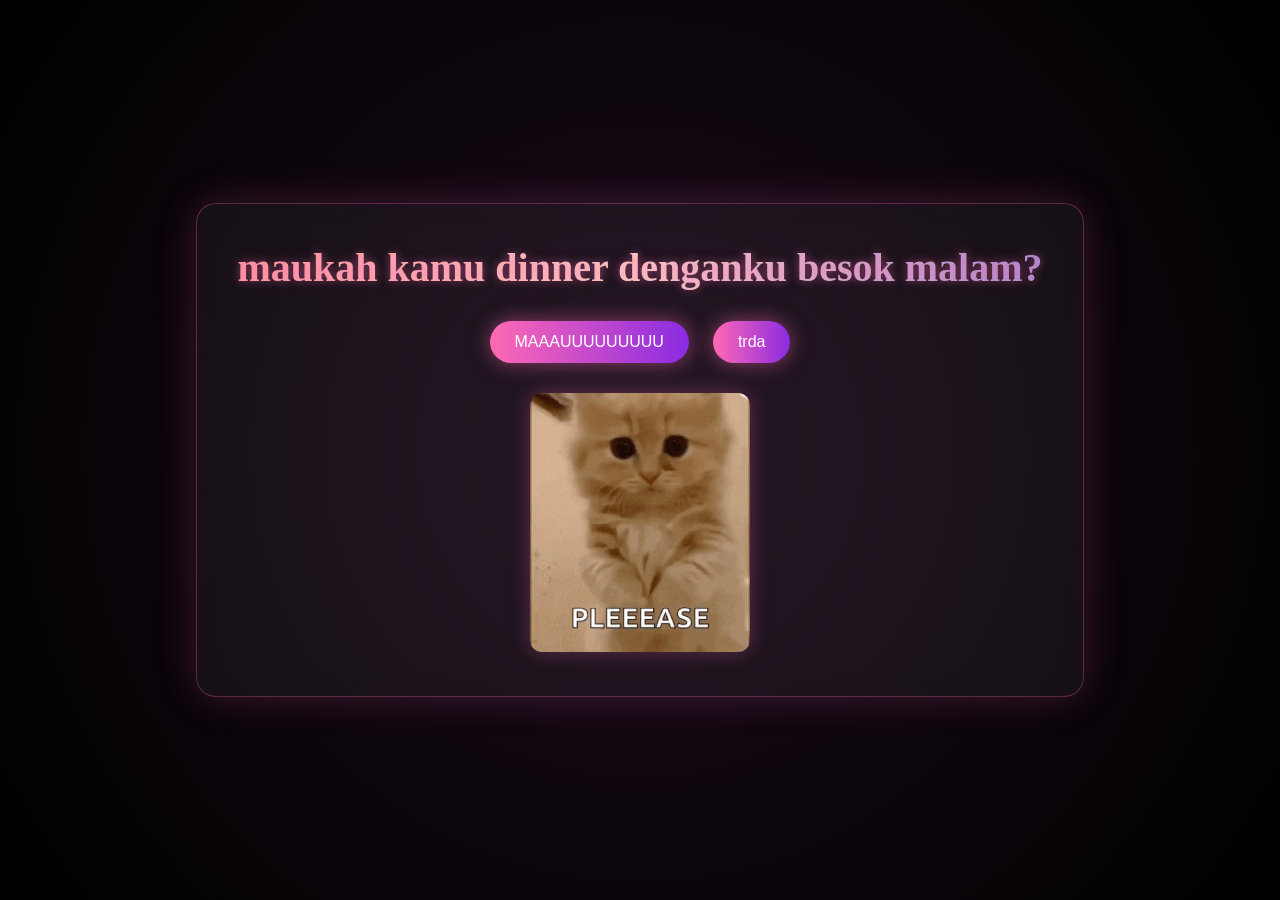
<file: valentine.html>
<!DOCTYPE html>
<html lang="en">
  <head>
    <meta charset="UTF-8" />
    <meta name="viewport" content="width=device-width, initial-scale=1.0" />
    <title>Happy Birthday Putri Ummuhani</title>

    <!-- Gabungkan CSS -->
    <link rel="stylesheet" href="css/valentine.css" />
    <link rel="stylesheet" href="css/lastpage.css" />

    <style>
      /* Sembunyikan halaman thank you dulu */
      #thankYouPage {
        display: none;
        text-align: center;
      }

      #valentinePage {
        text-align: center;
      }

      /* ===== MOBILE RESPONSIVE FIX ===== */
      @media (max-width: 768px) {
        /* Global */
        body {
          overflow-x: hidden;
        }

        /* Start card */
        .start-card {
          padding: 1.5rem !important;
          margin: 0 10px;
        }

        h1 {
          font-size: 2.2rem !important;
        }

        /* Instruction text */
        #instruction-text {
          font-size: 2rem !important;
        }

        #sub-instruction {
          font-size: 1rem !important;
          letter-spacing: 0.1em;
        }

        /* Banner */
        .banner-text {
          font-size: 2.5rem !important;
        }

        /* Blow meter */
        #blow-meter-container {
          width: 80%;
          bottom: 12%;
        }

        #blow-hint {
          bottom: 15%;
          font-size: 12px;
          padding: 0 10px;
        }

        /* Card (flip card) */
        #flip-card-container {
          max-width: 90% !important;
          aspect-ratio: 3 / 4;
        }

        /* Card text */
        #typewriter-text-1,
        #typewriter-text-2 {
          font-size: 13px !important;
          line-height: 1.5;
        }

        /* Buttons */
        button {
          font-size: 14px !important;
          padding: 10px 16px !important;
        }

        /* Floating gift */
        #floating-gift-btn {
          width: 50px;
          height: 50px;
          font-size: 22px;
          bottom: 20px;
          right: 20px;
        }

        /* Valentine button */
        #go-valentine-btn {
          width: 85%;
          font-size: 16px;
          padding: 12px;
        }

        /* Camera preview kecilin */
        #cam-preview-container {
          transform: scale(0.8);
          transform-origin: bottom left;
        }
      }

      @media (max-width: 480px) {
        button {
          min-height: 44px; /* standar touch */
        }
      }
    </style>
  </head>

  <body>
    <!-- HALAMAN PERTAMA -->
    <audio id="bgm" loop autoplay>
      <source src="./src/happy-birthday-155461.mp3" type="audio/mpeg" />
    </audio>
    <div id="valentinePage">
      <div id="valentineQuestion">
        <b>maukah kamu dinner denganku besok malam?</b>
      </div>

      <button class="answerButton" id="yesButton">MAAAUUUUUUUUU</button>

      <button class="answerButton" id="noButton">trda</button>

      <br />
      <img src="./src/cat.gif" alt="cat asking question" class="responsive" />
    </div>

    <!-- HALAMAN THANK YOU -->
    <div id="thankYouPage">
      <div id="thankyou"><b>Makasi Princess Becca</b></div>

      <img
        id="rizz"
        src="./src/rizz.gif"
        alt="rizzler god"
        class="responsive"
      />
      <br />

      <audio controls autoplay loop>
        <source src="./src/congratulations.mp3" type="audio/mpeg" />
      </audio>
    </div>

    <script>
      const yesButton = document.getElementById("yesButton");
      const noButton = document.getElementById("noButton");

      // Saat klik "Mauuuu"
      yesButton.addEventListener("click", function () {
        document.getElementById("valentinePage").style.display = "none";
        document.getElementById("thankYouPage").style.display = "block";
      });

      // Saat klik "trada"
      noButton.addEventListener("click", function () {
        let currentFontSize = parseInt(
          window.getComputedStyle(yesButton).fontSize
        );
        yesButton.style.fontSize = currentFontSize + 10 + "px";
      });
    </script>
  </body>
</html>
</file>
<file: css/valentine.css>
/* BACKGROUND SAMA SEPERTI HALAMAN UTAMA */
body {
  margin: 0;
  height: 100vh;
  display: flex;
  justify-content: center;
  align-items: center;

  background: radial-gradient(circle at center, #1a0b1a 0%, #000000 100%);
  font-family: "Noto Serif SC", serif;
  color: white;
}

/* CONTAINER */
#valentinePage {
  background: rgba(255, 255, 255, 0.05);
  backdrop-filter: blur(12px);
  border: 1px solid rgba(255, 105, 180, 0.3);
  border-radius: 20px;
  padding: 40px;
  box-shadow: 0 0 40px rgba(255, 105, 180, 0.2);
}

/* TEXT */
#valentineQuestion {
  font-size: 40px;
  margin-bottom: 20px;

  background: linear-gradient(to right, #ff9a9e, #fad0c4, #a18cd1);
  -webkit-background-clip: text;
  color: transparent;

  text-shadow: 0 0 10px rgba(255, 105, 180, 0.5);
}

/* BUTTON */
.answerButton {
  padding: 12px 25px;
  font-size: 16px;
  cursor: pointer;
  margin: 10px;
  border-radius: 999px;
  border: none;

  background: linear-gradient(to right, #ff69b4, #8a2be2);
  color: white;

  box-shadow: 0 0 20px rgba(255, 105, 180, 0.5);
  transition: 0.3s;
}

.answerButton:hover {
  transform: scale(1.1);
}

/* IMAGE */
img {
  max-width: 220px;
  margin-top: 20px;
  border-radius: 12px;
  box-shadow: 0 0 20px rgba(255, 105, 180, 0.3);
}
</file>
<file: css/lastpage.css>
body {
  margin: 0;
  height: 100vh;
  display: flex;
  justify-content: center;
  align-items: center;

  background: radial-gradient(circle at center, #1a0b1a 0%, #000000 100%);
  font-family: "Noto Serif SC", serif;
  color: white;
}

#thankYouPage {
  background: rgba(255, 255, 255, 0.05);
  backdrop-filter: blur(12px);
  border: 1px solid rgba(255, 105, 180, 0.3);
  border-radius: 20px;
  padding: 40px;
  box-shadow: 0 0 40px rgba(255, 105, 180, 0.2);
}

#thankyou {
  font-size: 50px;
  margin-bottom: 20px;

  background: linear-gradient(to right, #ff9a9e, #fad0c4, #a18cd1);
  -webkit-background-clip: text;
  color: transparent;

  text-shadow: 0 0 15px rgba(255, 105, 180, 0.7);
}

img {
  max-width: 220px;
  margin-top: 20px;
  border-radius: 12px;
  box-shadow: 0 0 20px rgba(255, 105, 180, 0.3);
}
</file>
